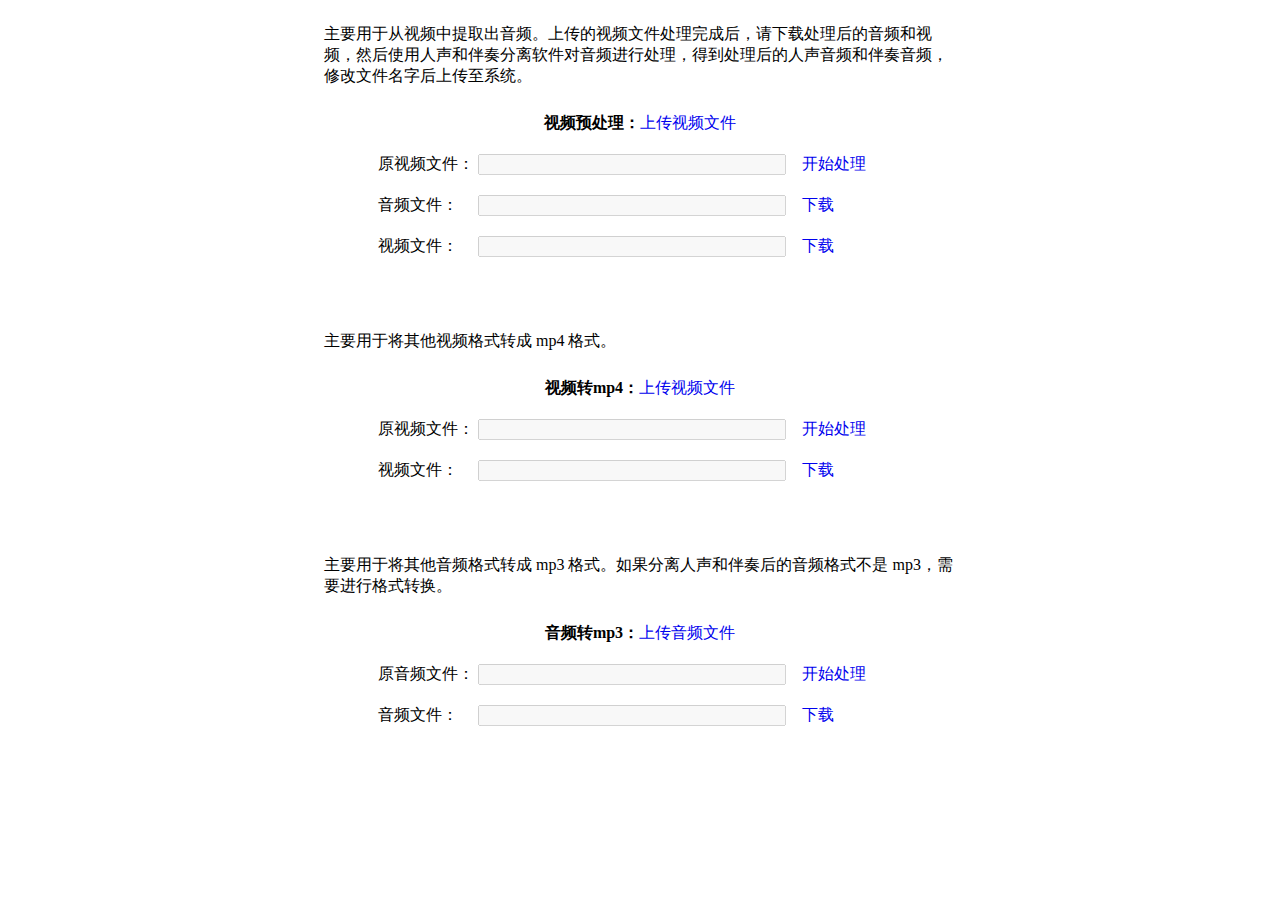
<file: templates/tool.html>
<!DOCTYPE html>
<html lang="en">
<head>
    <meta charset="UTF-8">
    <title>卡拉OK</title>
    <link rel="stylesheet" href="/static/css/index.css">
    <link rel="stylesheet" href="/static/css/toast.style.css">
    <script type="text/javascript" src="/static/js/jq.min.js"></script>
    <script type="text/javascript" src="/static/js/toast.script.js"></script>
</head>
<body>
<div>
    <div style="display: flex; flex-direction: column; justify-content: flex-start; align-items: center;">
        <p style="width: 50%;">主要用于从视频中提取出音频。上传的视频文件处理完成后，请下载处理后的音频和视频，然后使用人声和伴奏分离软件对音频进行处理，得到处理后的人声音频和伴奏音频，修改文件名字后上传至系统。</p>
        <div style="margin: 10px 0;">
            <input id="file-input" type="file" accept=".mp4" style="display: none;">
            <span style="font-weight: bold;">视频预处理：</span><a href="#" id="file-upload" style="text-decoration: none;">上传视频文件</a>
        </div>
        <div style="display: flex;flex-direction: row;justify-content: space-between; margin: 10px 0;">
            <label style="width: 100px;">原视频文件：</label><input id="video-name" type="text" readonly disabled style="width: 300px;">
            <a href="#" id="deal-video" style="text-decoration: none; width: 100px; margin-left: 16px;">开始处理</a>
        </div>
        <div style="display: flex;flex-direction: row;justify-content: space-between; margin: 10px 0;">
            <label style="width: 100px;">音频文件：</label><input id="mp3-name" type="text" readonly disabled style="width: 300px;">
            <a href="#" style="text-decoration: none; width: 100px; margin-left: 16px;" target="_blank" id="audio-down">下载</a>
        </div>
        <div style="display: flex;flex-direction: row;justify-content: space-between; margin: 10px 0;">
            <label style="width: 100px;">视频文件：</label><input id="mp4-name" type="text" readonly disabled style="width: 300px;">
            <a href="#" style="text-decoration: none; width: 100px; margin-left: 16px;" target="_blank" id="video-down">下载</a>
        </div>
    </div>
    <div style="display: flex; flex-direction: column; justify-content: flex-start; align-items: center; margin-top: 3rem;">
        <p style="width: 50%;">主要用于将其他视频格式转成 mp4 格式。</p>
        <div style="margin: 10px 0;">
            <input id="file-input-video" type="file" accept="video/*" style="display: none;">
            <span style="font-weight: bold;">视频转mp4：</span><a href="#" id="file-upload-video" style="text-decoration: none;">上传视频文件</a>
        </div>
        <div style="display: flex;flex-direction: row;justify-content: space-between; margin: 10px 0;">
            <label style="width: 100px;">原视频文件：</label><input id="video-name-video" type="text" readonly disabled style="width: 300px;">
            <a href="#" id="deal-video-video" style="text-decoration: none; width: 100px; margin-left: 16px;">开始处理</a>
        </div>
        <div style="display: flex;flex-direction: row;justify-content: space-between; margin: 10px 0;">
            <label style="width: 100px;">视频文件：</label><input id="mp4-name-video" type="text" readonly disabled style="width: 300px;">
            <a href="#" style="text-decoration: none; width: 100px; margin-left: 16px;" target="_blank" id="audio-down-video">下载</a>
        </div>
    </div>
    <div style="display: flex; flex-direction: column; justify-content: flex-start; align-items: center; margin-top: 3rem;">
        <p style="width: 50%;">主要用于将其他音频格式转成 mp3 格式。如果分离人声和伴奏后的音频格式不是 mp3，需要进行格式转换。</p>
        <div style="margin: 10px 0;">
            <input id="file-input-audio" type="file" accept="audio/*" style="display: none;">
            <span style="font-weight: bold;">音频转mp3：</span><a href="#" id="file-upload-audio" style="text-decoration: none;">上传音频文件</a>
        </div>
        <div style="display: flex;flex-direction: row;justify-content: space-between; margin: 10px 0;">
            <label style="width: 100px;">原音频文件：</label><input id="video-name-audio" type="text" readonly disabled style="width: 300px;">
            <a href="#" id="deal-video-audio" style="text-decoration: none; width: 100px; margin-left: 16px;">开始处理</a>
        </div>
        <div style="display: flex;flex-direction: row;justify-content: space-between; margin: 10px 0;">
            <label style="width: 100px;">音频文件：</label><input id="mp3-name-audio" type="text" readonly disabled style="width: 300px;">
            <a href="#" style="text-decoration: none; width: 100px; margin-left: 16px;" target="_blank" id="audio-down-audio">下载</a>
        </div>
    </div>
</div>
<div class="modal_cover"><div class="modal_gif"></div></div>
</body>
<script>
    const server = "{{ prefix }}";
    document.getElementById("file-upload").addEventListener('click', () => {
        let fileUpload_input = document.getElementById("file-input");
        fileUpload_input.click();
        fileUpload_input.onchange = function (event) {
            let files = event.target.files;
            let total_files = files.length;
            if (total_files < 1) {
                return;
            }
            show_modal_cover();
            let success = 0;
            let failure = 0;
            for (let i=0; i<total_files; i++) {
                let form_data = new FormData();
                form_data.append("file", files[i]);
                form_data.append("index", (i + 1).toString());

                let xhr = new XMLHttpRequest();
                xhr.open("POST", server + "/song/upload/video");
                xhr.setRequestHeader("processData", "false");
                xhr.onreadystatechange = function() {
                    if (xhr.readyState === 4) {
                        if(xhr.status === 200) {
                            let res = JSON.parse(xhr.responseText);
                            if (res.code === 0) {
                                success += 1;
                                document.getElementById("video-name").value = res.data;
                            } else {
                                failure += 1;
                                $.Toast(res.msg, 'error');
                            }
                            if(success + failure === total_files) {close_modal_cover();}
                        }
                    }
                    fileUpload_input.value = '';
                }
                xhr.send(form_data);
            }
        }
    })
    document.getElementById("file-upload-video").addEventListener('click', () => {
        let fileUpload_input = document.getElementById("file-input-video");
        fileUpload_input.click();
        fileUpload_input.onchange = function (event) {
            let files = event.target.files;
            let total_files = files.length;
            if (total_files < 1) {
                return;
            }
            show_modal_cover();
            for (let i=0; i<total_files; i++) {
                let form_data = new FormData();
                form_data.append("file", files[i]);
                form_data.append("index", (i + 1).toString());

                let xhr = new XMLHttpRequest();
                xhr.open("POST", server + "/song/upload/video");
                xhr.setRequestHeader("processData", "false");
                xhr.onreadystatechange = function() {
                    if (xhr.readyState === 4) {
                        if(xhr.status === 200) {
                            let res = JSON.parse(xhr.responseText);
                            if (res.code === 0) {
                                document.getElementById("video-name-video").value = res.data;
                            } else {
                                $.Toast(res.msg, 'error');
                            }
                        }
                    }
                    fileUpload_input.value = '';
                    close_modal_cover();
                }
                xhr.send(form_data);
            }
        }
    })
    document.getElementById("file-upload-audio").addEventListener('click', () => {
        let fileUpload_input = document.getElementById("file-input-audio");
        fileUpload_input.click();
        fileUpload_input.onchange = function (event) {
            let files = event.target.files;
            let total_files = files.length;
            if (total_files < 1) {
                return;
            }
            show_modal_cover();
            for (let i=0; i<total_files; i++) {
                let form_data = new FormData();
                form_data.append("file", files[i]);
                form_data.append("index", (i + 1).toString());

                let xhr = new XMLHttpRequest();
                xhr.open("POST", server + "/song/upload/video");
                xhr.setRequestHeader("processData", "false");
                xhr.onreadystatechange = function() {
                    if (xhr.readyState === 4) {
                        if(xhr.status === 200) {
                            let res = JSON.parse(xhr.responseText);
                            if (res.code === 0) {
                                document.getElementById("video-name-audio").value = res.data;
                            } else {
                                $.Toast(res.msg, 'error');
                            }
                        }
                    }
                    fileUpload_input.value = '';
                    close_modal_cover();
                }
                xhr.send(form_data);
            }
        }
    })
    document.getElementById("deal-video").addEventListener('click', () => {
        let file_name = document.getElementById("video-name").value;
        if (file_name === null || file_name === '' || file_name === undefined) {
            $.Toast('请先上传视频文件 ~', 'error');
            return;
        }
        show_modal_cover();
        $.ajax({
            type: "GET",
            url: server + "/song/deal/video/" + file_name,
            success: function (data) {
                if (data.code === 0) {
                    document.getElementById("mp3-name").value = data['data']['mp3'];
                    document.getElementById("mp4-name").value = data['data']['video'];
                    document.getElementById("audio-down").href = "/static/videos/" + data['data']['mp3'];
                    document.getElementById("video-down").href = "/static/videos/" + data['data']['video'];
                } else {
                    $.Toast(data.msg, 'error');
                }
                close_modal_cover();
            }
        })
    })
    document.getElementById("deal-video-audio").addEventListener('click', () => {
        let file_name = document.getElementById("video-name-audio").value;
        if (file_name === null || file_name === '' || file_name === undefined) {
            $.Toast('请先上传音频频文件 ~', 'error');
            return;
        }
        show_modal_cover();
        $.ajax({
            type: "GET",
            url: server + "/song/convert/audio/" + file_name,
            success: function (data) {
                if (data.code === 0) {
                    document.getElementById("mp3-name-audio").value = data['data']['mp3'];
                    document.getElementById("audio-down-audio").href = "/static/videos/" + data['data']['mp3'];
                } else {
                    $.Toast(data.msg, 'error');
                }
                close_modal_cover();
            }
        })
    })
    document.getElementById("deal-video-video").addEventListener('click', () => {
        let file_name = document.getElementById("video-name-video").value;
        if (file_name === null || file_name === '' || file_name === undefined) {
            $.Toast('请先上传视频文件 ~', 'error');
            return;
        }
        show_modal_cover();
        $.ajax({
            type: "GET",
            url: server + "/song/convert/video/" + file_name,
            success: function (data) {
                if (data.code === 0) {
                    document.getElementById("mp4-name-video").value = data['data']['mp4'];
                    document.getElementById("audio-down-video").href = "/static/videos/" + data['data']['mp4'];
                } else {
                    $.Toast(data.msg, 'error');
                }
                close_modal_cover();
            }
        })
    })
    function show_modal_cover() {
        $('.modal_cover')[0].style.display = 'flex';
        $('.modal_cover>.modal_gif')[0].style.display = 'flex';
    }

    function close_modal_cover() {
        $('.modal_cover')[0].style.display = 'none';
        $('.modal_cover>.modal_gif')[0].style.display = 'none';
    }
</script>
</html>
</file>
<file: static/css/index.css>
body {
    display: flex;
    justify-content: center;
}

.container {
    display: flex;
    flex-direction: column;
    align-items: stretch;
    justify-content: flex-start;
    width: 640px;
    position: absolute;
}

.head {
    width: 100%;
    height: 50px;
    display: flex;
    flex-direction: column;
    justify-content: space-around;
    align-items: center;
}

.head>div>a {
    font-size: 1rem;
    text-decoration: none;
    white-space: nowrap;
    margin-right: 20px;
    color: blue;
}

.qrcode {
    z-index: 9;
    display: none;
    position: fixed;
    top: 50px;
    left: 50%;
    width: 200px;
    height: 200px;
    background-color: gainsboro;
}

table {
    width: 100%;
    margin-left: 9px;
    table-layout: fixed;
    position: absolute;
    text-align: left;
    border-collapse: collapse;
    border: 0;
}
tbody>tr {height: 2rem;}
tbody>tr:hover {background-color: #E2E0E0FF;}

tr>td {
    white-space: nowrap;
    overflow: hidden;
    text-overflow: ellipsis;
}

td>a {
    cursor: pointer;
    margin-left: 3px;
    margin-right: 9px;
    color: blue;
}

.modal_cover {
    display: none;
    width: 100%;
    height: 100%;
    position: fixed;
    z-index: 999;
    top: 0;
    left: 0;
    background-color: rgba(0, 0, 0, .6);
}
.modal_gif {
    display: none;
    position: absolute;
    width: 100px;
    height: 120px;
    left: 50%;
    top: 40%;
    transform: translate(-50%,-50%);
    overflow:auto;
    overflow-x:hidden;
    background: url("loading.gif") no-repeat;
    background-size: 80px 108px;
}

.fenye {
  bottom: 100px;
  right: 200px;
  height: 39px;
  position: fixed;
}
.fenye ul.pagination {
    display: inline-block;
    padding: 0;
    margin: 0;
}

.fenye ul.pagination li {display: inline;}

.fenye ul.pagination li a {
    color: black;
    float: left;
    padding: 8px 16px;
    text-decoration: none;
    transition: background-color .3s;
    border: 1px solid #ddd;
}

.fenye ul.pagination li a.active {
    background-color: #4CAF50;
    color: white;
    border: 1px solid #4CAF50;
}

.fenye ul.pagination li a:hover:not(.active) {background-color: #ddd;}
</file>
<file: static/css/toast.style.css>
@charset "UTF-8";
@font-face {
  font-family: 'toast';
  /*src: url("assets/fonts/toast.eot?76tjxy");*/
  /*src: url("assets/fonts/toast.eot?76tjxy#iefix") format("embedded-opentype"), url("assets/fonts/toast.ttf?76tjxy") format("truetype"), url("assets/fonts/toast.woff?76tjxy") format("woff"), url("assets/fonts/toast.svg?76tjxy#toast") format("svg");*/
  font-weight: normal;
  font-style: normal; }

#toast_i {
  /* use !important to prevent issues with browser extensions that change fonts */
  font-family: 'toast' !important;
  speak: none;
  font-style: normal;
  font-weight: normal;
  font-variant: normal;
  text-transform: none;
  line-height: 1;
  /* Better Font Rendering =========== */
  -webkit-font-smoothing: antialiased;
  -moz-osx-font-smoothing: grayscale; }

/*.toast-icon-error:before {*/
  /*content: ""; }*/

/*.toast-icon-info:before {*/
  /*content: ""; }*/

/*.toast-icon-notice:before {*/
  /*content: ""; }*/

/*.toast-icon-success:before {*/
  /*content: ""; }*/

/*.toast-icon-warning:before {*/
  /*content: ""; }*/

.toast-item-wrapper {
  min-width: 250px;
  padding: 10px;
  box-sizing: border-box;
  color: #fff;
  overflow: hidden;
  -webkit-user-select: none;
  -moz-user-select: none;
  -ms-user-select: none;
  user-select: none; }
  .toast-item-wrapper i.toast-icon {
    position: absolute;
    top: 12px;
    left: 0;
    width: 20px;
    text-align: center;
    vertical-align: middle;
    font-size: 2rem; }
  .toast-item-wrapper .toast-close {
    font-size: 1.2rem;
    position: absolute;
    top: 0;
    right: 0;
    width: 20px;
    text-align: center;
    cursor: pointer; }
  .toast-item-wrapper.success {
    background-color: #0aab57;
    border: 1px solid #0a9581; }
  .toast-item-wrapper.error {
    background-color: #ff0905;
    border: 1px solid #ff0905; }
  .toast-item-wrapper.warning {
    background-color: #ffb80c;
    border: 1px solid #f0bc16; }
  .toast-item-wrapper.notice {
    background-color: #48a9f8;
    border: 1px solid #208ce4; }
  .toast-item-wrapper.info {
    background-color: #2a7aa3;
    border: 1px solid #2a7aa3; }
  .toast-item-wrapper.toast-top-left {
    left: 20px;
    top: 20px; }
  .toast-item-wrapper.toast-top-right {
    right: 20px;
    top: 20px; }
  .toast-item-wrapper.toast-top-center {
    margin: 0 auto;
    top: 50px;
    left: 40%;
    right: 50%;
  }
  .toast-item-wrapper.toast-bottom-left {
    left: 20px;
    bottom: 20px; }
  .toast-item-wrapper.toast-bottom-right {
    right: 20px;
    bottom: 20px; }
  .toast-item-wrapper.toast-bottom-center {
    margin: 0 auto;
    bottom: 20px; }
  .toast-item-wrapper.fullscreen {
    left: 20px;
    right: 20px;
    width: calc(100% - 40px); }
  .toast-item-wrapper p {
    margin: 0; }
  .toast-item-wrapper .toast-message {
    font-size: 16px;
    text-align: center;
  }
  .toast-item-wrapper .toast-progress {
    width: 0;
    height: 3px;
    background-color: rgba(0, 0, 0, 0.5);
    position: absolute;
    bottom: 0;
    right: 0; }

.toast-item-wrapper.rtl {
  direction: rtl;
  text-align: right; }
  .toast-item-wrapper.rtl i.toast-icon {
    left: auto;
    right: 0; }
  .toast-item-wrapper.rtl .toast-close {
    right: auto;
    left: 0; }
  .toast-item-wrapper.rtl p {
    text-align: right; }
  .toast-item-wrapper.rtl .toast-progress {
    left: auto;
    right: 0; }
</file>
